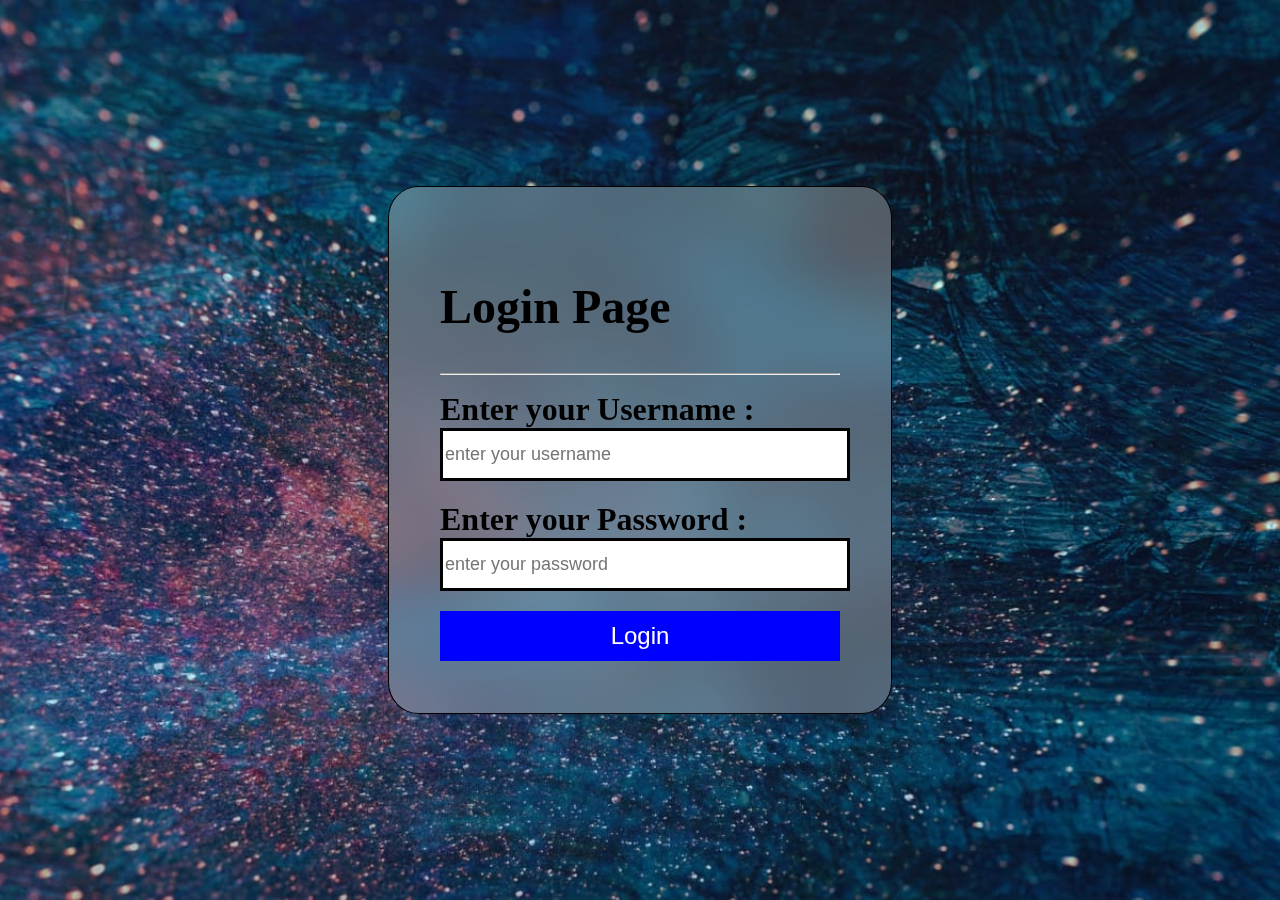
<file: login.html>
<!DOCTYPE html>
<html lang="en">
<head>
    <meta charset="UTF-8">
    <meta name="viewport" content="width=device-width, initial-scale=1.0">
    <title>Login Page</title>

    <style>
       
        body{
            background-image: url("new pic.jpeg");
            background-repeat: no-repeat;
            background-position: center;
            background-size: cover;
            margin: 0;
            min-height: 100vh;
            display: flex;
            justify-content: center;
            align-items: center;
        }

        .page{
            padding: 10%;
            display: flex;
            justify-content: center;
            align-items: center;
            width: 80%;
            height: 600px;
        }

        form{
            border: 0.5px solid;
            padding: 5%;
            border-radius: 6%;
            font-size: xx-large;
            font-weight: 900;
            height: auto;
            background: rgba(255, 255, 255, 0.281);
            backdrop-filter: blur(25px);
            width: 400px;
        }

        input[type="text"],
        input[type="password"]{
            width: 100%;
            font-size: 18px;
            border: 3px solid;
            height: 45px;
            margin-bottom: 20px;
        }


        input[type="submit"]{
            width: 100%;
            background-color: blue;
            height: 50px;
            font-size: x-large;
            color: white;
            border: none;
            cursor: pointer;
        }
    </style>
</head>

<body>

    <div class="page">
        <form action="post">
            <h2>Login Page</h2>
            <hr>

            <label for="username">Enter your Username :</label>
            <input type="text" id="username" name="user" placeholder="enter your username" required>

            <label for="password">Enter your Password :</label>
            <input type="password" id="password" name="word" placeholder="enter your password" required>

            <input type="submit" value="Login">
        </form>
    </div>

</body>
</html>
</file>
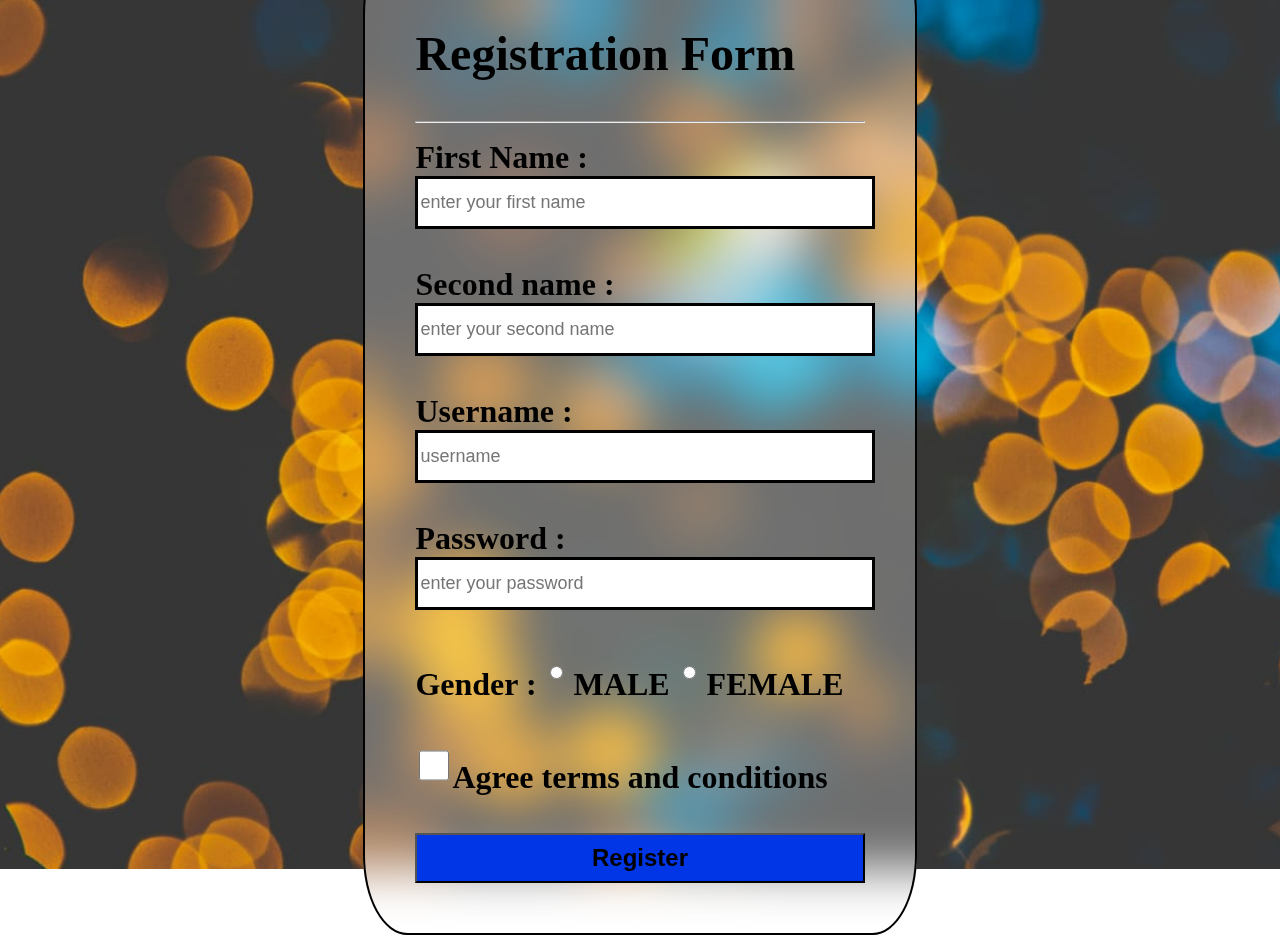
<file: register.html>
<!DOCTYPE html>
<html lang="en">
<head>
    <meta charset="UTF-8">
    <meta name="viewport" content="width=device-width, initial-scale=1.0">
    <link rel="stylesheet" href="estyle.css">
    <title>Registration page</title>
</head>
<body>

<div class="register">
<form action="save.php" method="post" >

    <h2>Registration Form</h2><hr>

    <label for="sname">First Name :</label>
    <input type="text" id="sname" name="fname" placeholder="enter your first name" required>
    <br><br>

    <label for="ssname">Second name :</label>
    <input type="text" id="ssname" name="sname" placeholder="enter your second name" required>
    <br><br>

    <label for="username">Username :</label>
    <input type="text" id="username" name="uname" placeholder="username" required>
    <br><br>

    <label for="password">Password :</label>
    <input type="password" id="password" name="pass" placeholder="enter your password" required>
    <br><br>

    <label>Gender :</label>
    <input type="radio" id="male" name="gender" value="Male" onclick="alert(' You clicked Male')"> MALE
    <input type="radio" id="female" name="gender" value="Female" onclick="alert('You clicked Female')"> FEMALE
    <br><br>
    <label for="checkbox"><input type="checkbox" id="checkbox" name="check">Agree terms and conditions</label>
    <br><br>
    
    <input class="button" type="submit" value="Register">

</form>
</div>



</body>
</html>
</file>
<file: estyle.css>
.register{
    border: px solid;
    padding: 10%;
    display: flex;
    justify-content: center;
    align-items: center;
    width: 80%;
    height: 600px;
}

form{
    background-color:  #fff;
    border: 2px solid;
    padding: 5%;
    border-radius: 8%;
    font-size: xx-large;
    font-weight: 900;
    height: auto;
}

.button{
    display: flex;
    justify-content: center;
    align-items: center;
    background-color:#0036e6;
    width: 100%;
    height: 50px;
    font-weight: bolder;
    font-size: x-large;
}

@media (max-width:650px) {
    .register{
        display: flex;
        justify-content:baseline;
        align-items:baseline;

    }
}

input{
    height: 45px;
    width: auto;
}

#checkbox{
    width: 30px;
}

body{
    background-image: url(pic\ for\ bkd.jpeg);
    background-repeat: no-repeat;
    background-position: center;
    background-size: cover;
}

form{
    background: rgba(255, 255, 255, 0.281);
    backdrop-filter: blur(25px);
}

input[type="text"],
input[type="password"]{
    width: 100%;
    font-size: 18px;
    border: 3px solid ;
}
</file>
